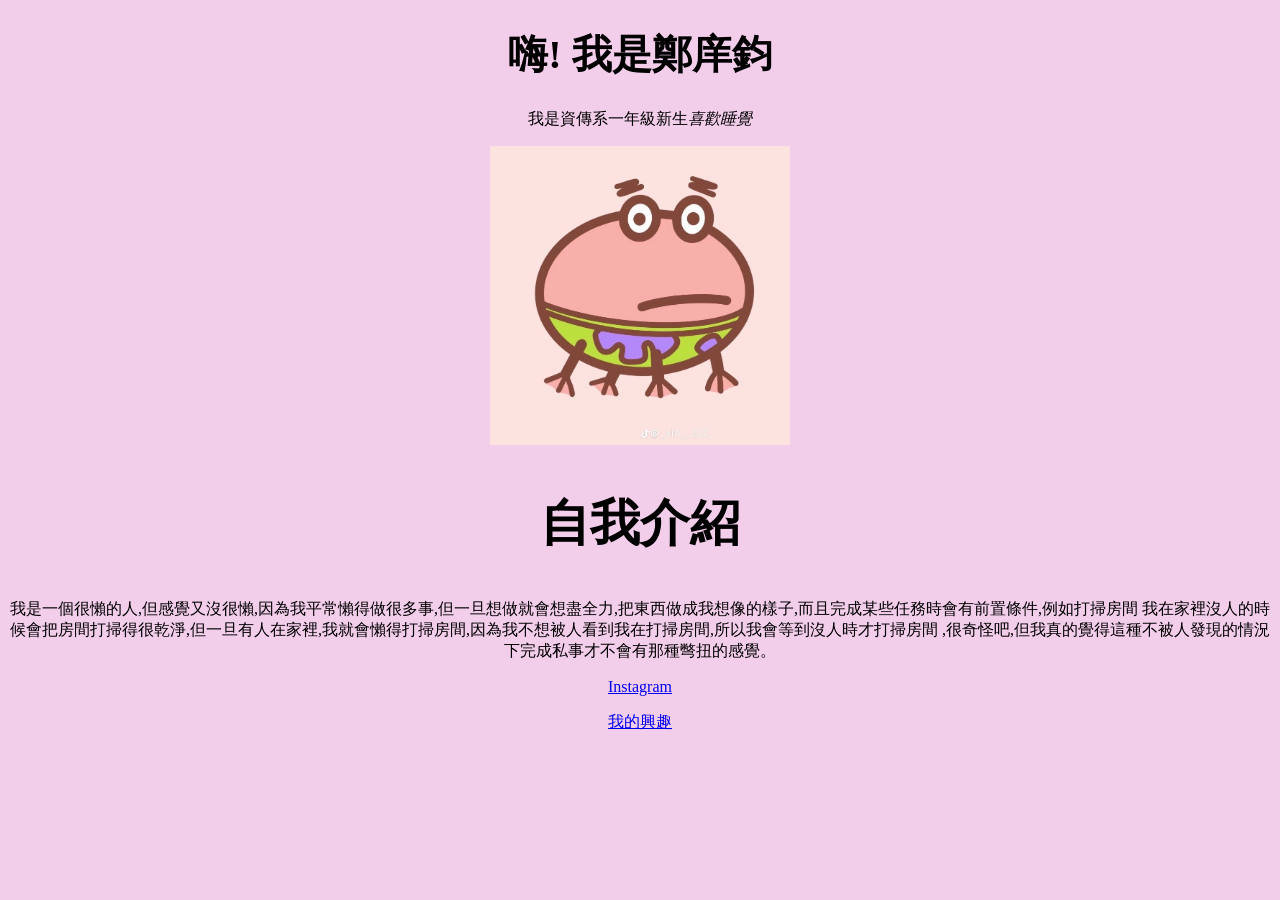
<file: index.html>
<!DOCTYPE html>
<html lang="en">
<head>
    <meta charset="UTF-8">
    <meta name="viewport" content="width=device-width, initial-scale=1.0">
    <title>鄭庠鈞的網路名片</title>
    <link rel="stylesheet" href="theme.css">
</head>
<body class="theme-notebook">
    <h1 class="highlight">嗨! 我是鄭庠鈞</h1>
    <p class="highlight">我是資傳系一年級新生<em>喜歡睡覺</em></p>
    <img src="images/quack.jpg" alt="我最常用的頭像" width="300">
    <h2 class="highlight">自我介紹</h2>
   <p class="highlight">我是一個很懶的人,但感覺又沒很懶,因為我平常懶得做很多事,但一旦想做就會想盡全力,把東西做成我想像的樣子,而且完成某些任務時會有前置條件,例如打掃房間
    我在家裡沒人的時候會把房間打掃得很乾淨,但一旦有人在家裡,我就會懶得打掃房間,因為我不想被人看到我在打掃房間,所以我會等到沒人時才打掃房間
    ,很奇怪吧,但我真的覺得這種不被人發現的情況下完成私事才不會有那種彆扭的感覺。
   </p>
    <a href="https://www.instagram.com/xj.z_.0109?exln=MTNhb2FqaGF2OTVpYw%3D%3D&utm_source=qr" target="_blank">Instagram</a>
    <p></p><!--格行-->
    <a href="hobby.html">我的興趣</a>
</body>
</html>
</file>
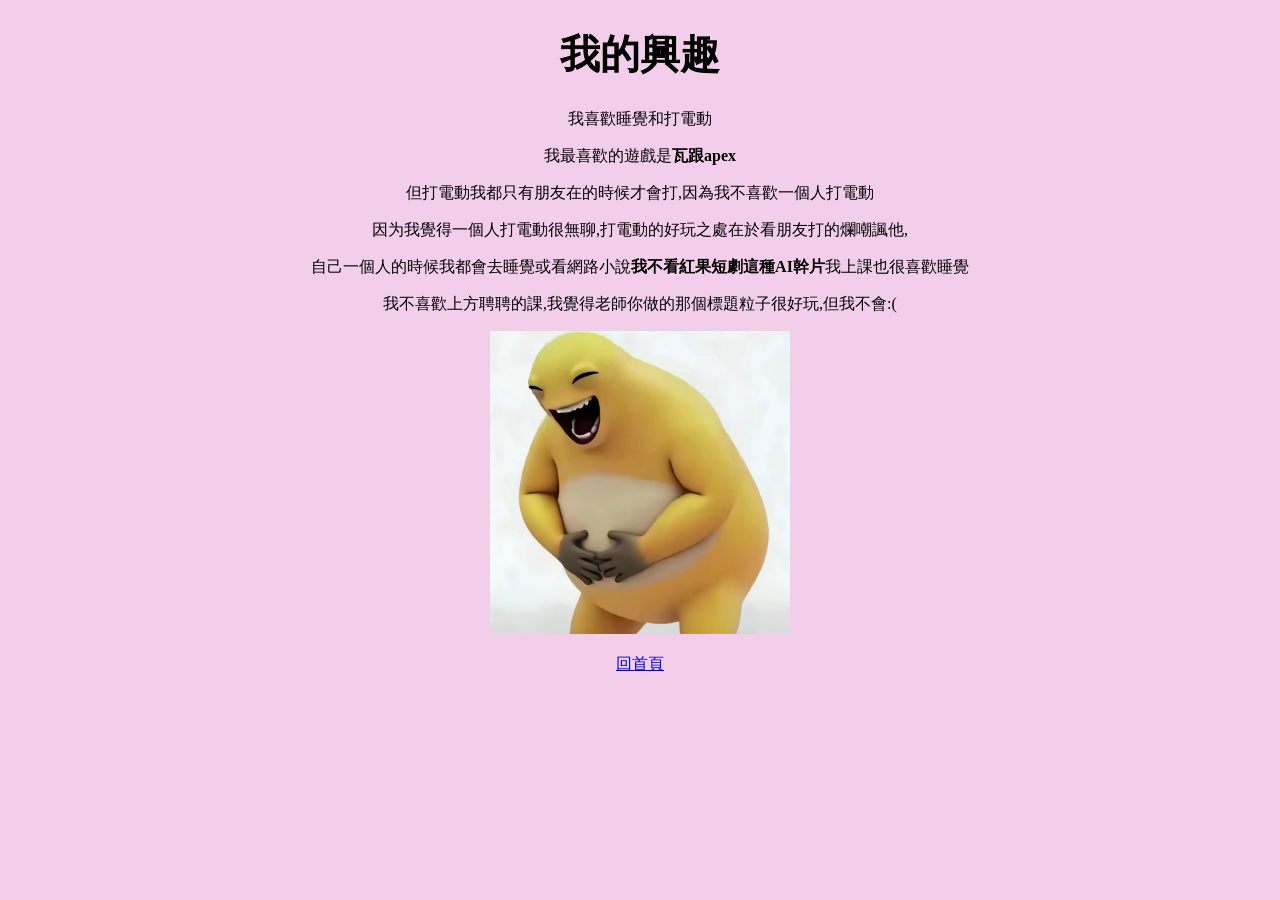
<file: hobby.html>
<!DOCTYPE html>
<html lang="en">
<head>
    <meta charset="UTF-8">
    <meta name="viewport" content="width=device-width, initial-scale=1.0">
    <title>阿巴阿巴</title>
    <link rel="stylesheet" href="theme.css">
</head>
<body class="theme-notebook">
    <h1 class="highlight">我的興趣</h1>
    <p class="highlight">我喜歡睡覺和打電動</p>
    <p class="highlight">我最喜歡的遊戲是<strong>瓦跟apex</strong></p>
    <p class="highlight">但打電動我都只有朋友在的時候才會打,因為我不喜歡一個人打電動</p>
    <p class="highlight">因为我覺得一個人打電動很無聊,打電動的好玩之處在於看朋友打的爛嘲諷他,</p> 
        <p class="highlight">自己一個人的時候我都會去睡覺或看網路小說<strong>我不看紅果短劇這種AI幹片</strong>我上課也很喜歡睡覺
    </p>
    <p class="highlight">我不喜歡上方聘聘的課,我覺得老師你做的那個標題粒子很好玩,但我不會:(
    </p>
    <img src="images/1111.jpeg" alt="奶龍大笑" width="300">
    <p ></p>
    <a href="index.html">回首頁</a>
</body>
</html>
</file>
<file: theme.css>
body.theme-notebook {
    background-color: #e697d577; 
    text-align: center;
}<!-- 字至中-->
.highlight {
    color: #dae66ee7; 
    text-shadow: 0 0 10px #ff00de, 0 0 20px #ff00de, 0 0 40px #ff00de; 
}<!-- 找GEMINI要的螢光暈邊-->
body.theme-notebook p {
    font-size: 30px;
}
body.theme-notebook h1 {
    font-size: 40px; 
}
body.theme-notebook h2 {
    font-size: 50px; 
}
</file>
